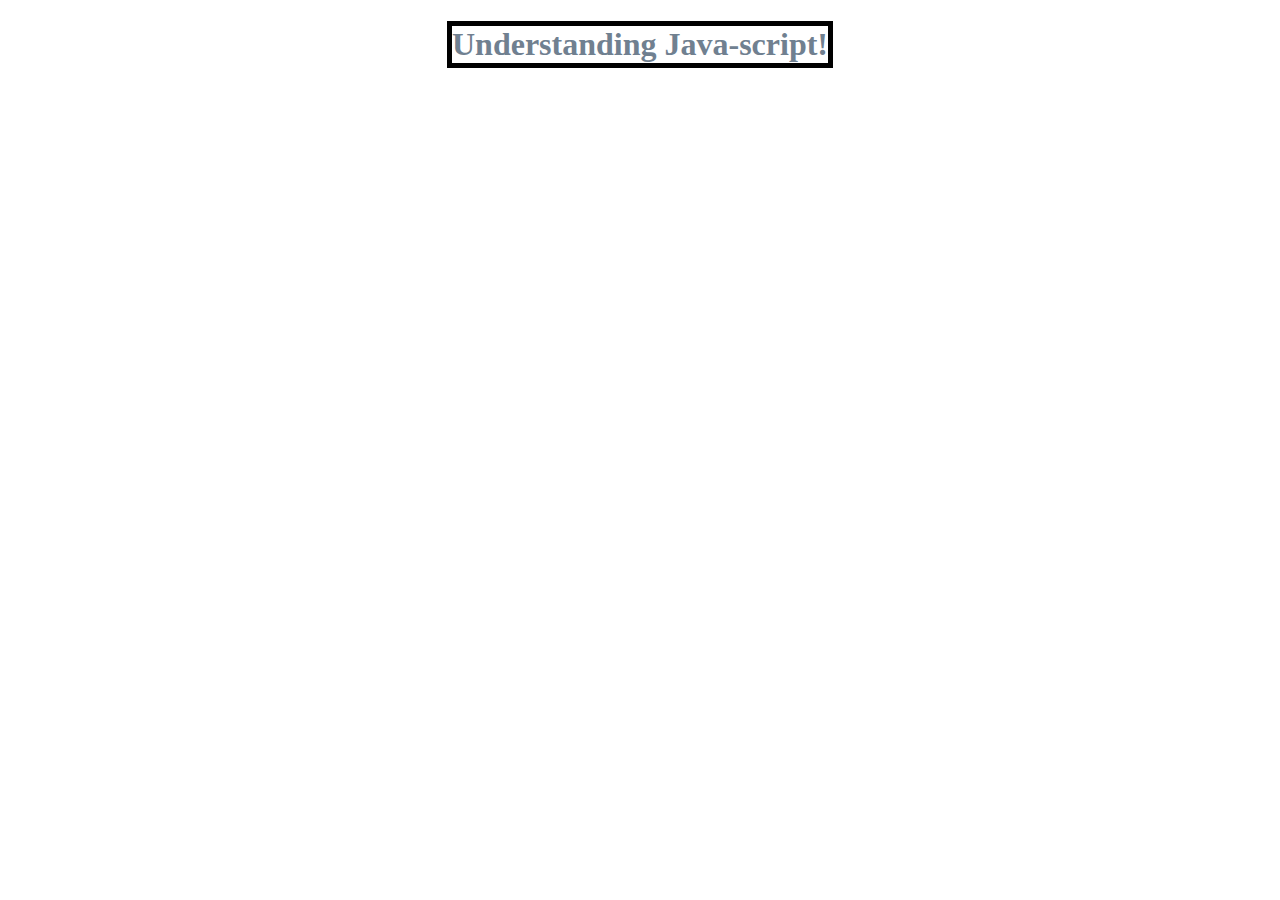
<file: Javascript Console functions/index.html>
<!DOCTYPE html>
<html lang="en">
<head>
    <meta charset="UTF-8">
    <meta http-equiv="X-UA-Compatible" content="IE=edge">
    <meta name="viewport" content="width=device-width, initial-scale=1.0">
    <title>Javascript</title>
    <link rel="stylesheet" href="./style.css">
    <script src="./js.js"></script>
</head>
<body>
    <h1>Understanding Java-script!</h1>
    
</body>
</html>
</file>
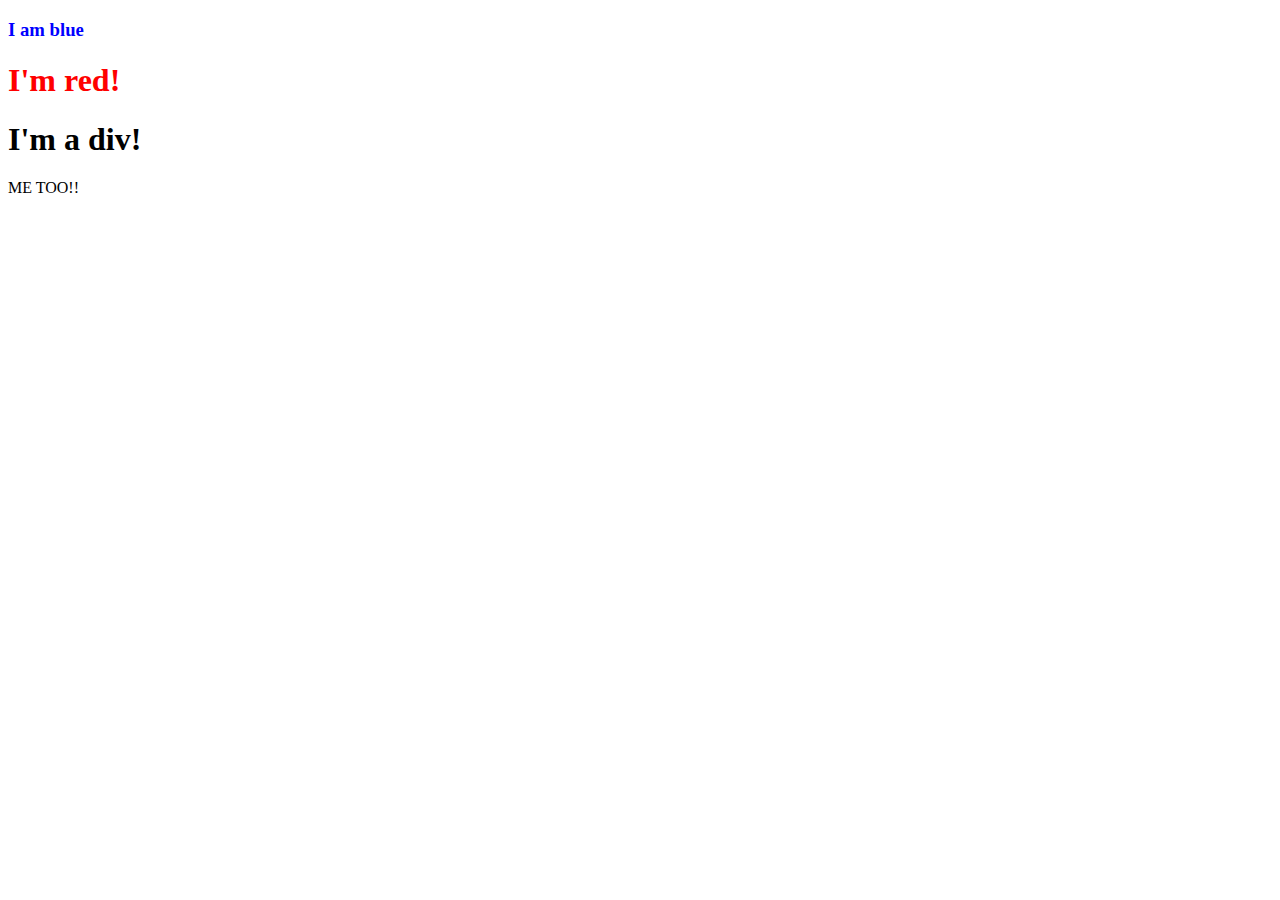
<file: JavaScript & Dom manipulation/THE DOM 1-2.html>
<!DOCTYPE html>
<html lang="en">
<head>
    <meta charset="UTF-8">
    <meta http-equiv="X-UA-Compatible" content="IE=edge">
    <meta name="viewport" content="width=device-width, initial-scale=1.0">
    <title>Manipulate</title>
</head>
<body>
    
    <script src="./THE DOM 2.js"></script>
</body>
</html>
</file>
<file: Javascript Console functions/style.css>
body{
    margin: 0 auto;
    padding: 0;
    justify-content: center;
    align-items: center;
    display: flex;
}
h1 {
    color: slategray;
    border: solid 5px black;
    display: flex;
}
</file>
